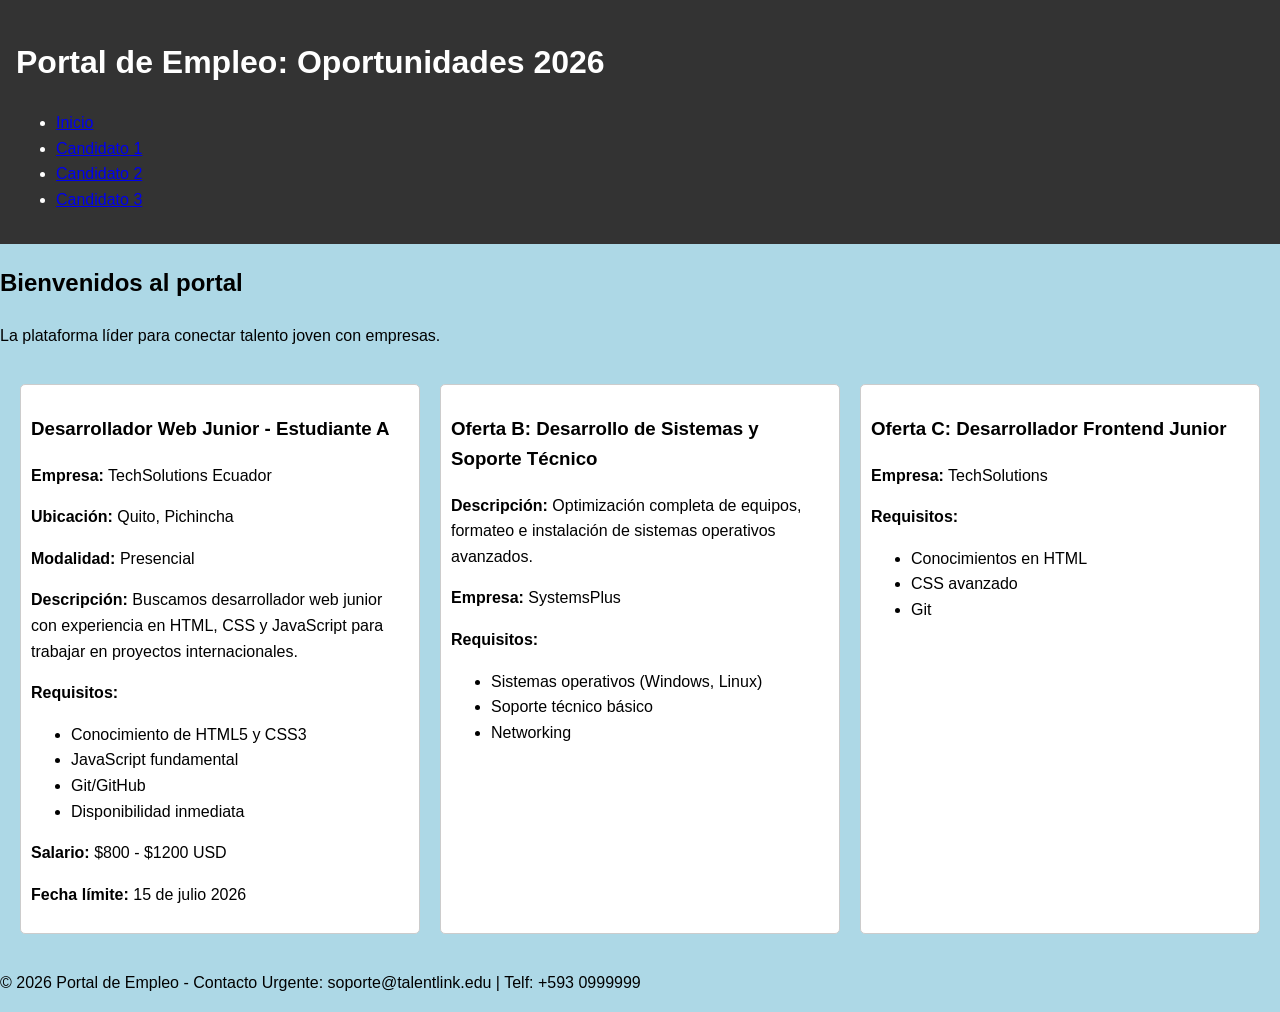
<file: index.html>
<!DOCTYPE html>

<html lang="es">
<head>
    <meta charset="UTF-8">
    <meta name="viewport" content="width=device-width, initial-scale=1.0">
    <title>Portal de Empleo Universitario</title>
    <link rel="stylesheet" href="css/styles.css">
</head>
<body>
    <header>
        <h1>Portal de Empleo: Oportunidades 2026</h1>
        <nav>
            <ul>
                <li><a href="index.html">Inicio</a></li>
                <li><a href="cv/cv1.html">Candidato 1</a></li>
                <li><a href="cv/cv2.html">Candidato 2</a></li>
                <li><a href="cv/cv3.html">Candidato 3</a></li>
            </ul>
        </nav>
    </header>
    <main>
        <h2>Bienvenidos al portal</h2>
        <p>La plataforma líder para conectar talento joven con empresas.</p>
        
        <!-- CONTENEDOR DE OFERTAS - Estudiante C cambió a .destacados-container -->
        <div class="destacados-container">
            <!-- OFERTA A - Estudiante A -->
            <div class="card">
                <h3>Desarrollador Web Junior - Estudiante A</h3>
                <p><strong>Empresa:</strong> TechSolutions Ecuador</p>
                <p><strong>Ubicación:</strong> Quito, Pichincha</p>
                <p><strong>Modalidad:</strong> Presencial</p>
                <p><strong>Descripción:</strong> Buscamos desarrollador web junior con experiencia en HTML, CSS y JavaScript para trabajar en proyectos internacionales.</p>
                <p><strong>Requisitos:</strong>
                    <ul>
                        <li>Conocimiento de HTML5 y CSS3</li>
                        <li>JavaScript fundamental</li>
                        <li>Git/GitHub</li>
                        <li>Disponibilidad inmediata</li>
                    </ul>
                </p>
                <p><strong>Salario:</strong> $800 - $1200 USD</p>
                <p><strong>Fecha límite:</strong> 15 de julio 2026</p>
            </div>

            <!-- OFERTA B - Estudiante B -->
            <div class="card">
                <h3>Oferta B: Desarrollo de Sistemas y Soporte Técnico</h3>
                <p><strong>Descripción:</strong> Optimización completa de equipos, formateo e instalación de sistemas operativos avanzados.</p>
                <p><strong>Empresa:</strong> SystemsPlus</p>
                <p><strong>Requisitos:</strong>
                    <ul>
                        <li>Sistemas operativos (Windows, Linux)</li>
                        <li>Soporte técnico básico</li>
                        <li>Networking</li>
                    </ul>
                </p>
            </div>

            <!-- OFERTA C - Estudiante C -->
            <div class="card">
                <h3>Oferta C: Desarrollador Frontend Junior</h3>
                <p><strong>Empresa:</strong> TechSolutions</p>
                <p><strong>Requisitos:</strong>
                    <ul>
                        <li>Conocimientos en HTML</li>
                        <li>CSS avanzado</li>
                        <li>Git</li>
                    </ul>
                </p>
            </div>
        </div>
    </main>

    <footer>
        <!-- Estudiante C: Modificación de la información de contacto -->
        <p>© 2026 Portal de Empleo - Contacto Urgente: soporte@talentlink.edu | Telf: +593 0999999</p>
    </footer>
</body>
</html>
</file>
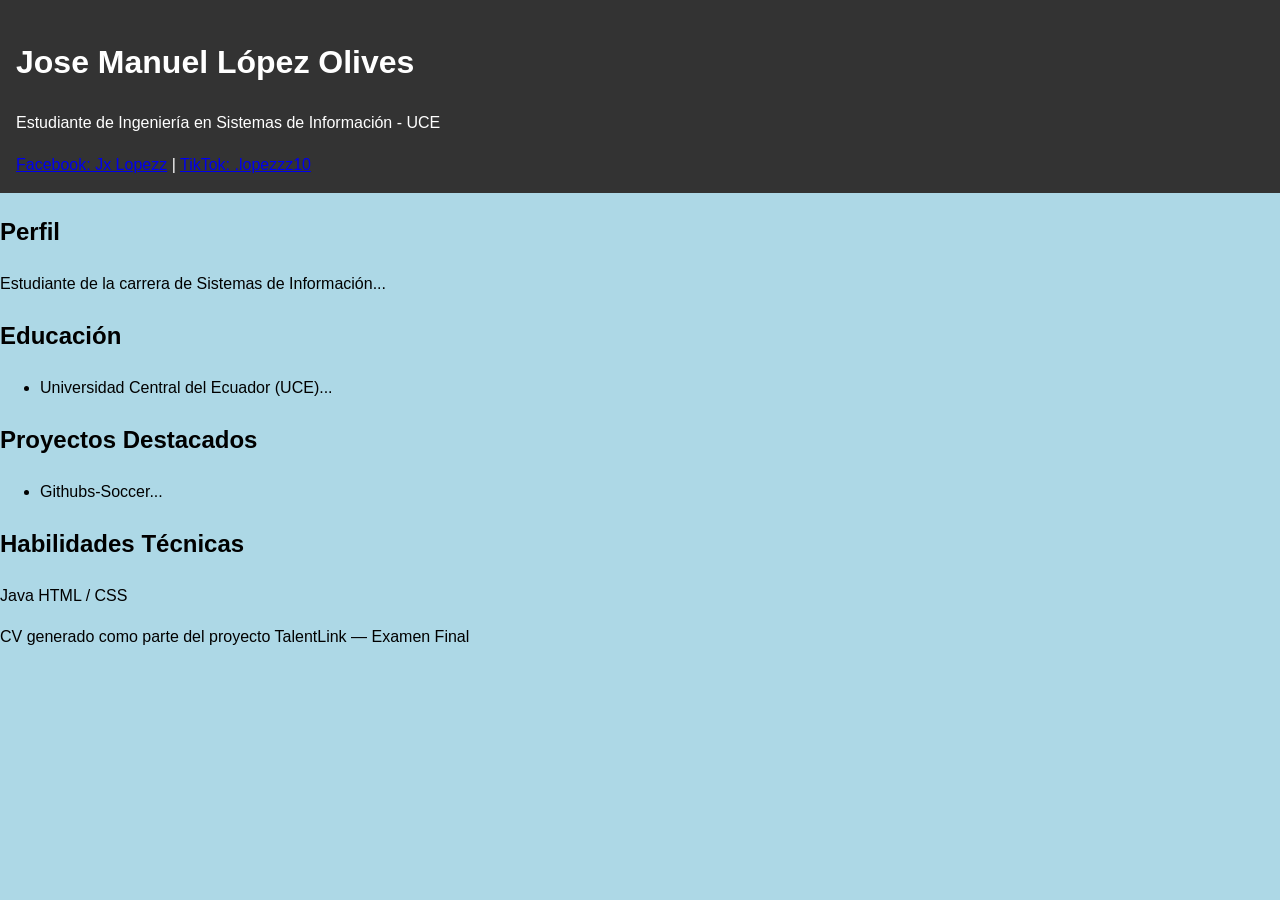
<file: cv/cv1.html>
<!DOCTYPE html>

<html lang="es">
<head>
    <meta charset="UTF-8">
    <meta name="viewport" content="width=device-width, initial-scale=1.0">
    <title>CV - Jose Manuel López Olives</title>
    <link rel="stylesheet" href="../css/styles.css">
</head>
<body>
    <header>
        <h1>Jose Manuel López Olives</h1>
        <p>Estudiante de Ingeniería en Sistemas de Información - UCE</p>
        <div class="contact-links">
            <a href="https://www.facebook.com/">Facebook: Jx Lopezz</a> |
            <a href="https://www.tiktok.com/">TikTok: .lopezzz10</a>
        </div>
    </header>

    <main class="cv-container">
        <section>
            <h2>Perfil</h2>
            <p>Estudiante de la carrera de Sistemas de Información...</p>
        </section>

        <section>
            <h2>Educación</h2>
            <ul>
                <li>Universidad Central del Ecuador (UCE)...</li>
            </ul>
        </section>

        <section>
            <h2>Proyectos Destacados</h2>
            <ul>
                <li>Githubs-Soccer...</li>
            </ul>
        </section>

        <section>
            <h2>Habilidades Técnicas</h2>
            <div class="skills-grid">
                <span class="skill-tag">Java</span>
                <span class="skill-tag">HTML / CSS</span>
                <!-- ... más skills ... -->
            </div>
        </section>
    </main>

    <footer>
        <p>CV generado como parte del proyecto TalentLink — Examen Final</p>
    </footer>
</body>
</html>
</file>
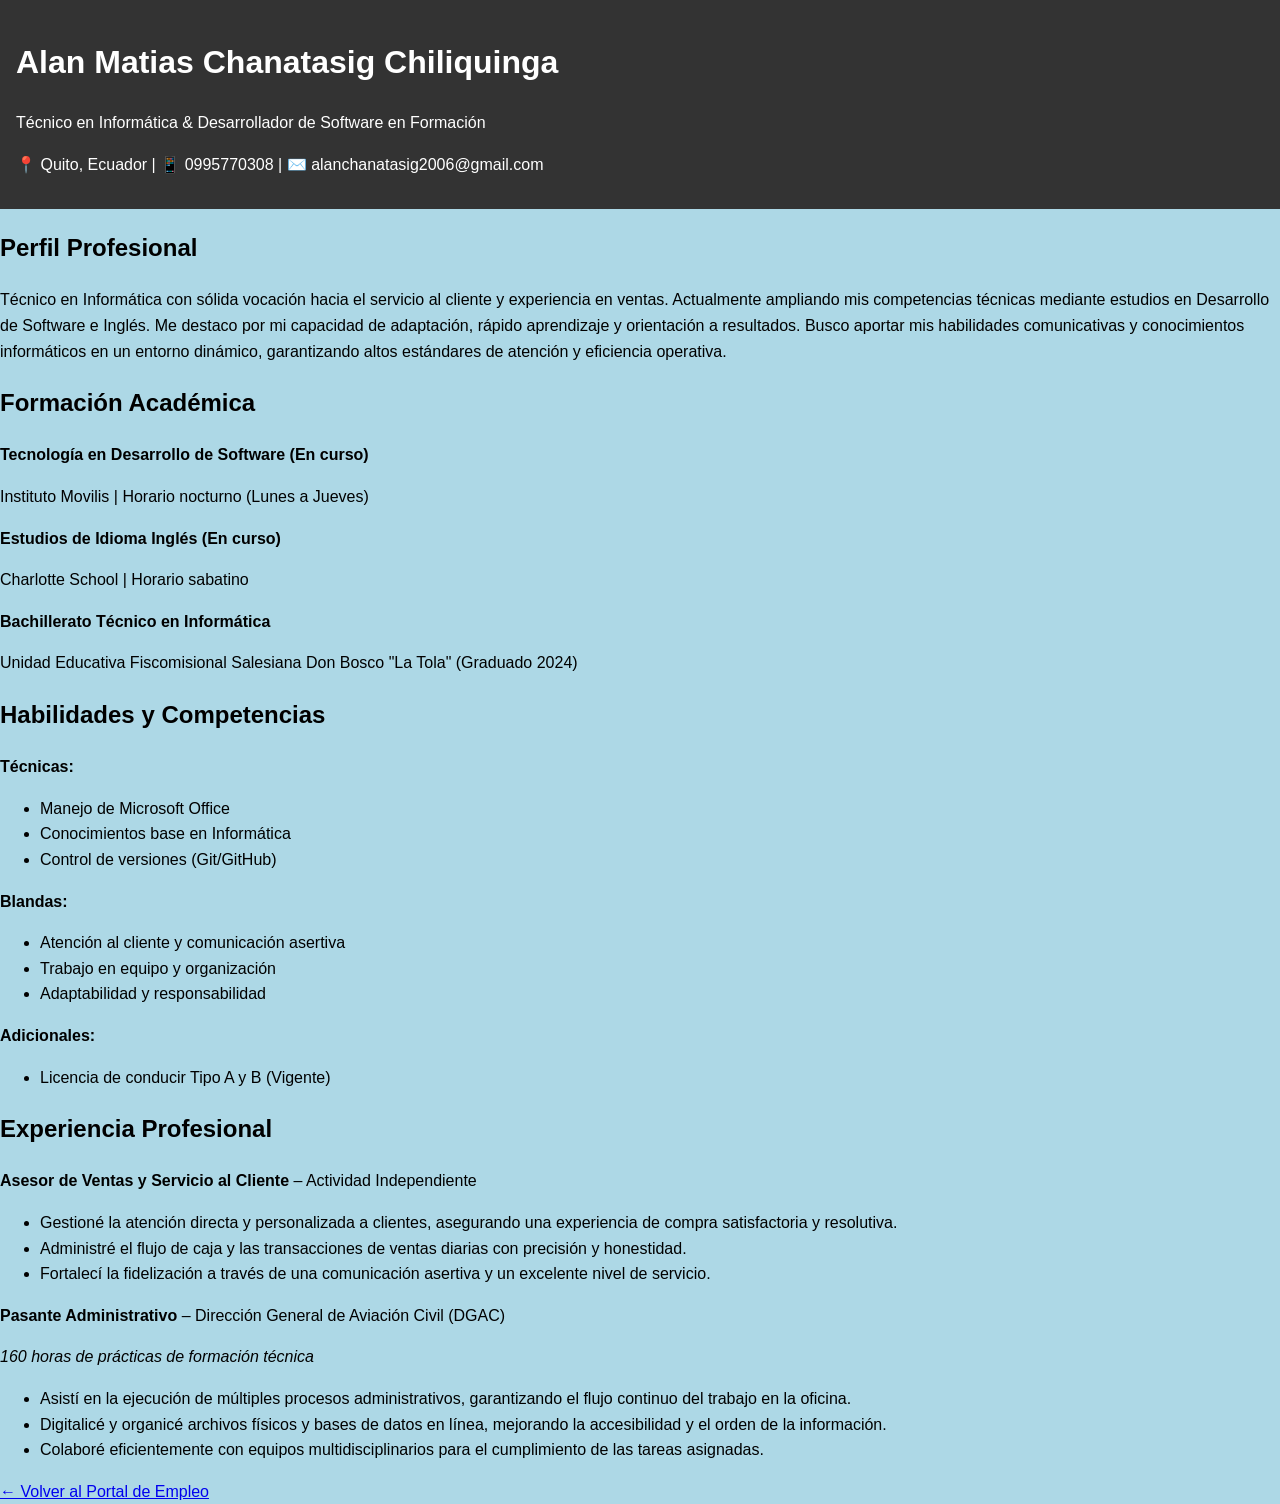
<file: cv/cv2.html>
<!DOCTYPE html>
<html lang="es">
<head>
    <meta charset="UTF-8">
    <meta name="viewport" content="width=device-width, initial-scale=1.0">
    <title>CV - Alan Matias Chanatasig Chiliquinga</title>
    <!-- Enlazamos el CSS general que está en la carpeta css de arriba -->
    <link rel="stylesheet" href="../css/styles.css">
</head>
<body>

    <div class="cv-container">
        <!-- Encabezado / Datos Personales -->
        <header class="cv-header">
            <h1>Alan Matias Chanatasig Chiliquinga</h1>
            <p class="cv-subtitle">Técnico en Informática & Desarrollador de Software en Formación</p>
            <p class="cv-contact">📍 Quito, Ecuador | 📱 0995770308 | ✉️ alanchanatasig2006@gmail.com</p>
        </header>

        <!-- Perfil Profesional -->
        <section class="cv-section">
            <h2>Perfil Profesional</h2>
            <p>Técnico en Informática con sólida vocación hacia el servicio al cliente y experiencia en ventas. Actualmente ampliando mis competencias técnicas mediante estudios en Desarrollo de Software e Inglés. Me destaco por mi capacidad de adaptación, rápido aprendizaje y orientación a resultados. Busco aportar mis habilidades comunicativas y conocimientos informáticos en un entorno dinámico, garantizando altos estándares de atención y eficiencia operativa.</p>
        </section>

        <!-- Formación y Habilidades en Grid -->
        <div class="cv-grid">
            <section class="cv-section">
                <h2>Formación Académica</h2>
                <div class="cv-item">
                    <p><strong>Tecnología en Desarrollo de Software (En curso)</strong></p>
                    <p>Instituto Movilis | Horario nocturno (Lunes a Jueves)</p>
                </div>
                <div class="cv-item">
                    <p><strong>Estudios de Idioma Inglés (En curso)</strong></p>
                    <p>Charlotte School | Horario sabatino</p>
                </div>
                <div class="cv-item">
                    <p><strong>Bachillerato Técnico en Informática</strong></p>
                    <p>Unidad Educativa Fiscomisional Salesiana Don Bosco "La Tola" (Graduado 2024)</p>
                </div>
            </section>

            <section class="cv-section">
                <h2>Habilidades y Competencias</h2>
                <p><strong>Técnicas:</strong></p>
                <ul>
                    <li>Manejo de Microsoft Office</li>
                    <li>Conocimientos base en Informática</li>
                    <li>Control de versiones (Git/GitHub)</li>
                </ul>
                <p><strong>Blandas:</strong></p>
                <ul>
                    <li>Atención al cliente y comunicación asertiva</li>
                    <li>Trabajo en equipo y organización</li>
                    <li>Adaptabilidad y responsabilidad</li>
                </ul>
                <p><strong>Adicionales:</strong></p>
                <ul>
                    <li>Licencia de conducir Tipo A y B (Vigente)</li>
                </ul>
            </section>
        </div>

        <!-- Experiencia Profesional -->
        <section class="cv-section">
            <h2>Experiencia Profesional</h2>
            
            <div class="cv-item">
                <p><strong>Asesor de Ventas y Servicio al Cliente</strong> – Actividad Independiente</p>
                <ul>
                    <li>Gestioné la atención directa y personalizada a clientes, asegurando una experiencia de compra satisfactoria y resolutiva.</li>
                    <li>Administré el flujo de caja y las transacciones de ventas diarias con precisión y honestidad.</li>
                    <li>Fortalecí la fidelización a través de una comunicación asertiva y un excelente nivel de servicio.</li>
                </ul>
            </div>

            <div class="cv-item">
                <p><strong>Pasante Administrativo</strong> – Dirección General de Aviación Civil (DGAC)</p>
                <p class="cv-date"><em>160 horas de prácticas de formación técnica</em></p>
                <ul>
                    <li>Asistí en la ejecución de múltiples procesos administrativos, garantizando el flujo continuo del trabajo en la oficina.</li>
                    <li>Digitalicé y organicé archivos físicos y bases de datos en línea, mejorando la accesibilidad y el orden de la información.</li>
                    <li>Colaboré eficientemente con equipos multidisciplinarios para el cumplimiento de las tareas asignadas.</li>
                </ul>
            </div>
        </section>

        <!-- Botón para regresar al portal de empleo principal -->
        <a href="../index.html" class="back-btn">← Volver al Portal de Empleo</a>
    </div>

</body>
</html>
</file>
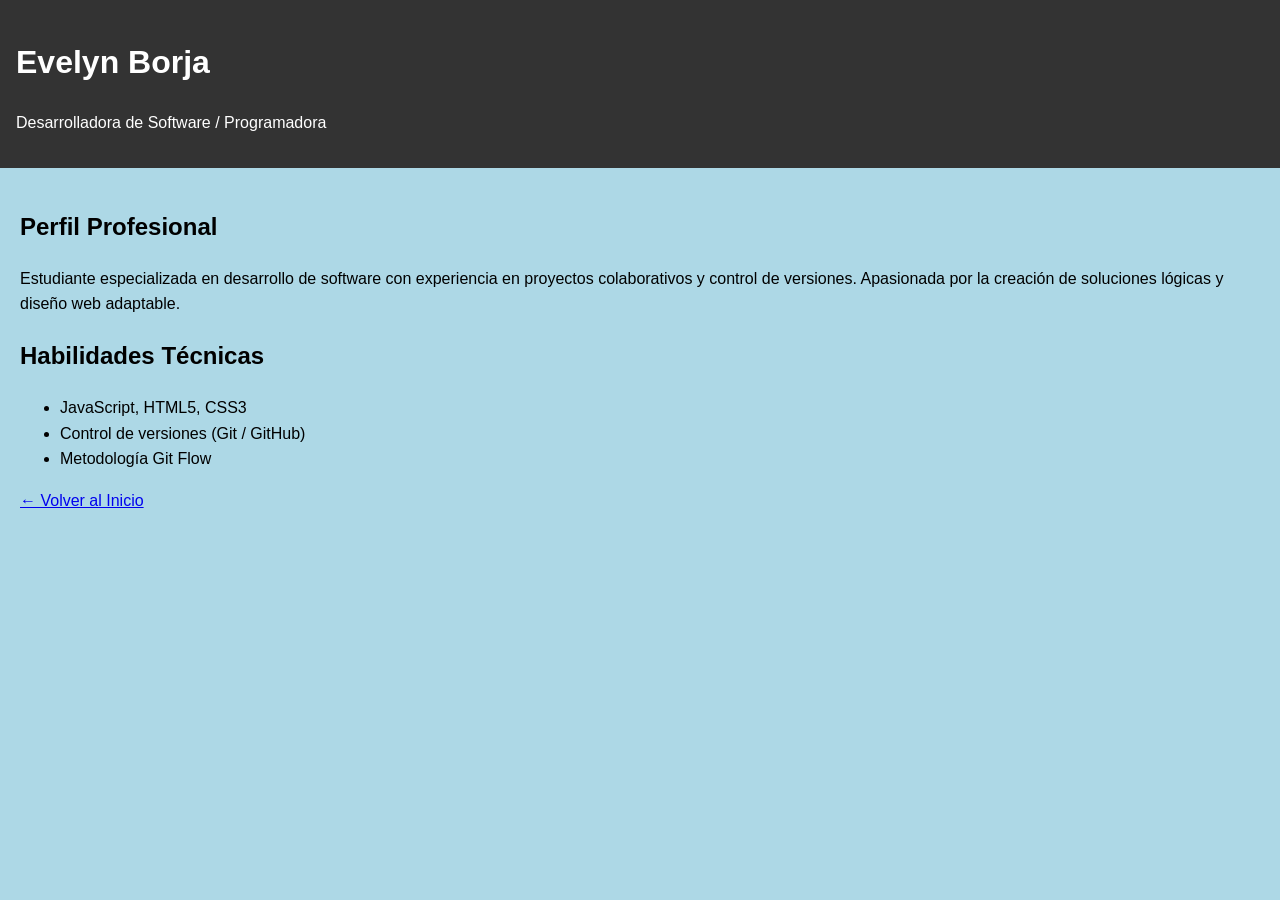
<file: cv/cv3.html>
<!DOCTYPE html>
<html lang="es">
<head>
    <meta charset="UTF-8">
    <meta name="viewport" content="width=device-width, initial-scale=1.0">
    <title>CV - Evelyn Borja</title>
    <link rel="stylesheet" href="../css/styles.css">
</head>
<body>
    <header>
        <h1>Evelyn Borja</h1>
        <p>Desarrolladora de Software / Programadora</p>
    </header>
    <main style="padding: 20px;">
        <section>
            <h2>Perfil Profesional</h2>
            <p>Estudiante especializada en desarrollo de software con experiencia en proyectos colaborativos y control de versiones. Apasionada por la creación de soluciones lógicas y diseño web adaptable.</p>
        </section>
        <section>
            <h2>Habilidades Técnicas</h2>
            <ul>
                <li>JavaScript, HTML5, CSS3</li>
                <li>Control de versiones (Git / GitHub)</li>
                <li>Metodología Git Flow</li>
            </ul>
        </section>
        <p><a href="../index.html">← Volver al Inicio</a></p>
    </main>
</body>
</html>
</file>
<file: css/styles.css>
/* css/styles.css */

/* Estilos base */
body {
    font-family: sans-serif;
    line-height: 1.6;
    margin: 0;
    padding: 0;
    background-color: lightblue; /* Decisión final: se conservó el cambio del Estudiante A (Fase A) */
}

header {
    background: #333;
    color: white;
    padding: 1rem;
}

/*
   Contenedor de ofertas destacadas.
   Decisión de conflicto (ver CONFLICTS_LOG.md):
   - Estudiante C renombró el selector de #contenedor-destacados a .destacados-container
     en todo el archivo, por lo que se usa la clase como único selector.
   - Estudiante A propuso display: grid; se conservó esta opción sobre el display: flex
     de Estudiante B para el layout final.
*/
.destacados-container {
    display: grid;
    grid-template-columns: repeat(auto-fit, minmax(250px, 1fr));
    gap: 20px;
    padding: 20px;
}

.card {
    border: 1px solid #ccc;
    padding: 10px;
    border-radius: 5px;
    background-color: white;
}
</file>
